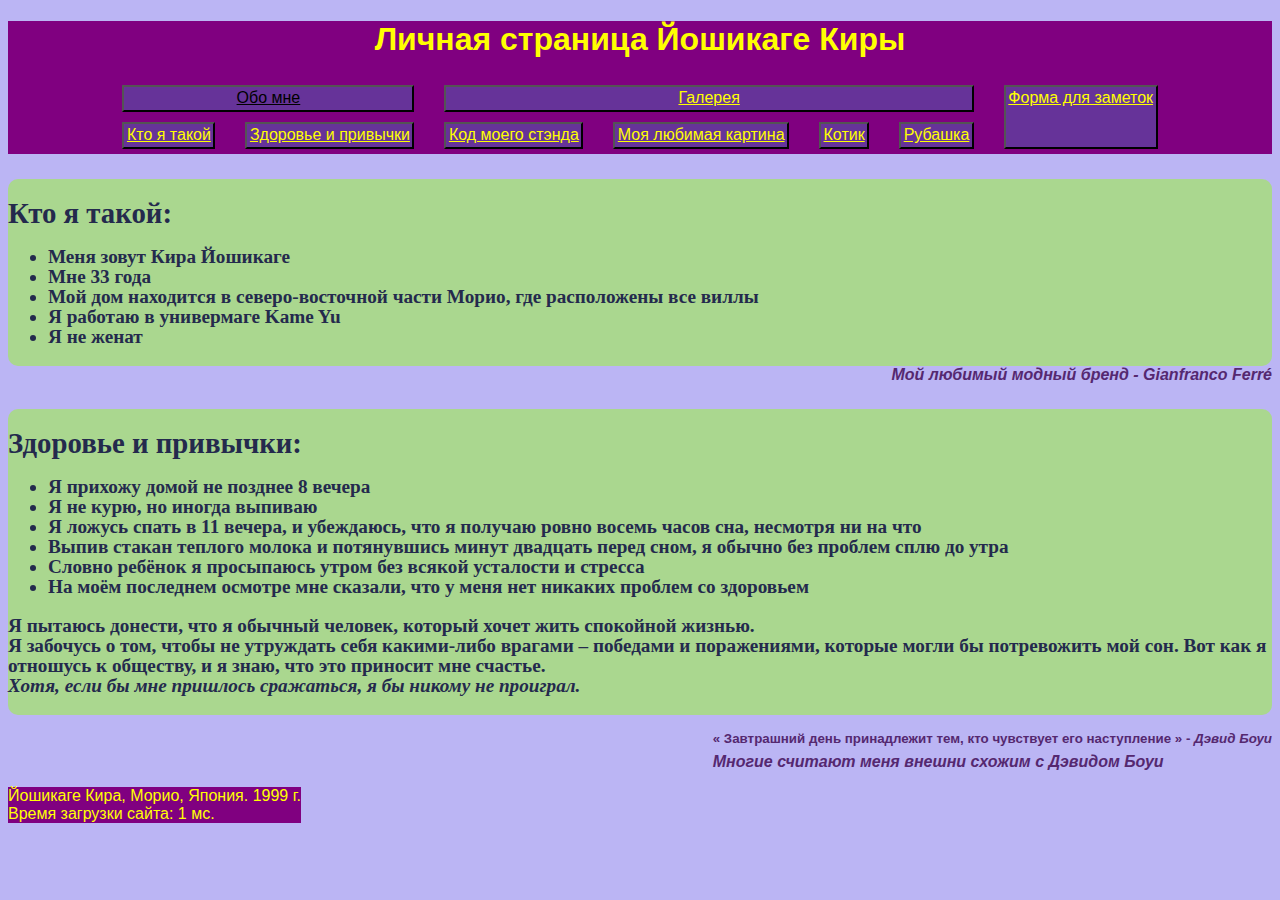
<file: index.html>
<!DOCTYPE html>
<html lang="ru">
<head>
  <script src="scripts/loadingstart.js"></script>
  <meta charset="utf-8">
  <link href="style.css" rel="stylesheet">
  <meta name="keywords" content="о себе, визитная карточка, йошикаге кира">
  <meta name="description" content="Визитная карточка Йошикаге Киры">
  <title>Йошикаге Кира</title>
</head>
<body class="body">
<header class="menu_header">
  <h1> Личная страница Йошикаге Киры </h1>
  <nav class="menu_horizontal">
    <div class="menu_vertical">
      <a href="index.html" class="button"> Обо мне </a>
      <div class="menu_horizontal">
        <a href="index.html#personal_info" class="button"> Кто я такой </a>
        <a href="index.html#lifestyle" class="button"> Здоровье и привычки </a>
      </div>
    </div>
    <div class="menu_vertical">
      <a href="gallery.html" class="button"> Галерея </a>
      <div class="menu_horizontal">
        <a href="gallery.html#code" class="button"> Код моего стэнда</a>
        <a href="gallery.html#painting" class="button"> Моя любимая картина </a>
        <a href="gallery.html#cat" class="button"> Котик </a>
        <a href="gallery.html#shirt" class="button"> Рубашка </a>
      </div>
    </div>
    <a href="form.html" class="button"> Форма для заметок </a>
  </nav>
</header>
<main>
  <div class="section_list">
    <section class="text" id="personal_info">
      <h2> Кто я такой: </h2>
      <ul>
        <li> Меня зовут Кира Йошикаге </li>
        <li> Мне 33 года </li>
        <li> Мой дом находится в северо-восточной части Морио, где расположены все виллы </li>
        <li> Я работаю в универмаге Kame Yu </li>
        <li> Я не женат </li>
      </ul>
    </section>
    <aside class="aside"> <i> Мой любимый модный бренд - Gianfranco Ferré </i> </aside>
    <section class="text" id="lifestyle">
      <h2> Здоровье и привычки: </h2>
      <ul>
        <li> Я прихожу домой не позднее 8 вечера </li>
        <li> Я не курю, но иногда выпиваю </li>
        <li> Я ложусь спать в 11 вечера, и убеждаюсь, что я получаю ровно восемь часов сна, несмотря ни на что </li>
        <li> Выпив стакан теплого молока и потянувшись минут двадцать перед сном, я обычно без проблем сплю до утра </li>
        <li> Словно ребёнок я просыпаюсь утром без всякой усталости и стресса </li>
        <li> На моём последнем осмотре мне сказали, что у меня нет никаких проблем со здоровьем </li>
      </ul>
      <p>
        <strong> Я пытаюсь донести, что я обычный человек, который хочет жить спокойной жизнью. </strong> <br>
        Я забочусь о том, чтобы не утруждать себя какими-либо врагами – победами и поражениями, которые могли бы потревожить мой сон.
        Вот как я отношусь к обществу, и я знаю, что это приносит мне счастье. <br>
        <em> Хотя, если бы мне пришлось сражаться, я бы никому не проиграл. </em>
      </p>
    </section>
    <aside class="aside">
      <p>
        <sup> <q> Завтрашний день принадлежит тем, кто чувствует его наступление </q> - <cite> Дэвид Боуи </cite> </sup>
        <br> <i> Многие считают меня внешни схожим с Дэвидом Боуи </i>
      </p>
    </aside>
  </div>
</main>
<footer class="footer">
  Йошикаге Кира, Морио, Япония. 1999 г.
  <script class="loading_bar" src="scripts/loadingfinished.js"></script>
</footer>
</body>
<script src="scripts/menu.js"></script>
</html>
</file>
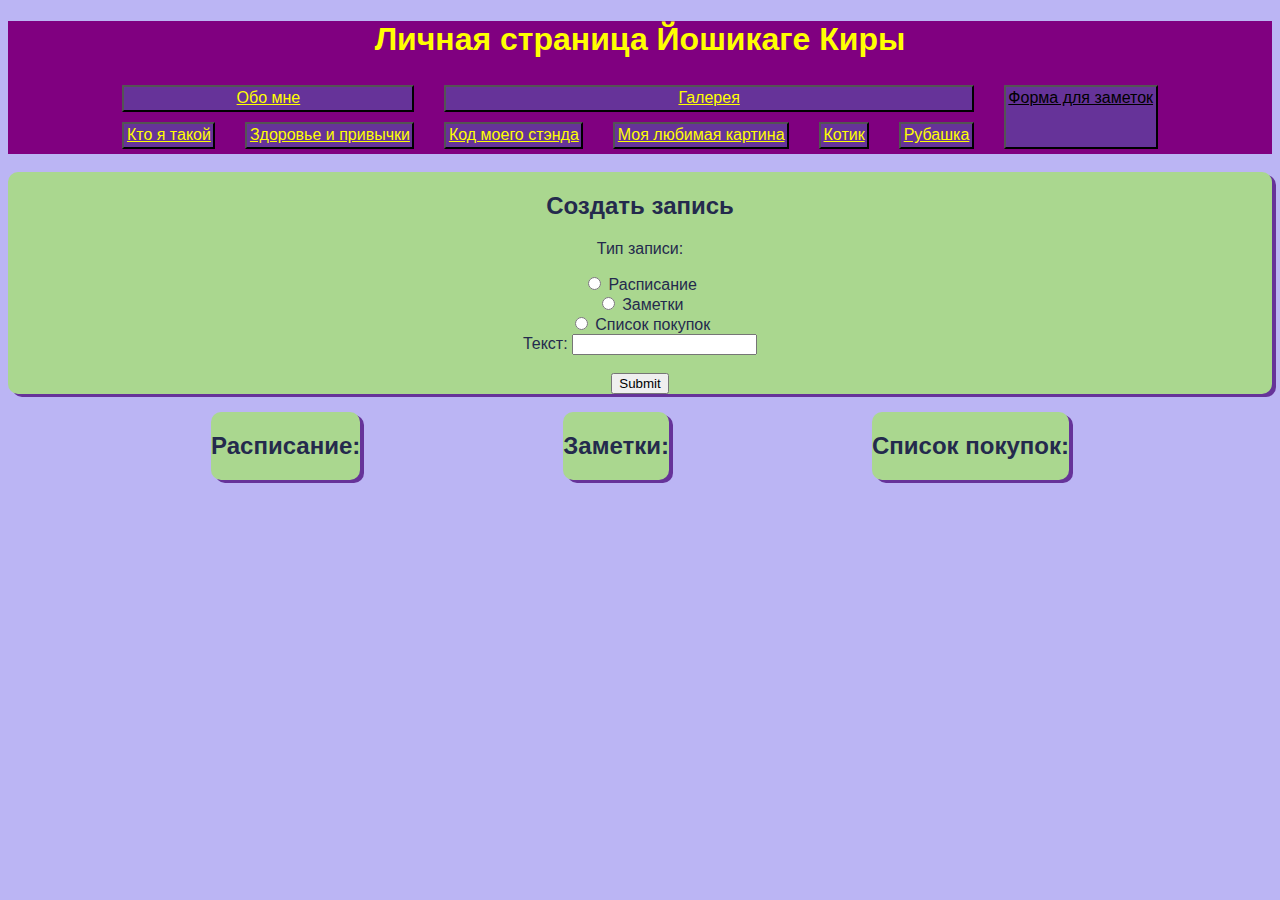
<file: form.html>
<!DOCTYPE html>
<html lang="en">
<head>
    <meta charset="UTF-8">
    <link href="style.css" rel="stylesheet">
    <meta name="keywords" content="записи, редактор">
    <meta name="notes" content="Редактор записей">
    <title>Записи</title>
</head>
<body class="body">
    <header class="menu_header">
        <h1> Личная страница Йошикаге Киры </h1>
        <nav class="menu_horizontal">
            <div class="menu_vertical">
                <a href="index.html" class="button"> Обо мне </a>
                <div class="menu_horizontal">
                    <a href="index.html#personal_info" class="button"> Кто я такой </a>
                    <a href="index.html#lifestyle" class="button"> Здоровье и привычки </a>
                </div>
            </div>
            <div class="menu_vertical">
                <a href="gallery.html" class="button"> Галерея </a>
                <div class="menu_horizontal">
                    <a href="gallery.html#code" class="button"> Код моего стэнда</a>
                    <a href="gallery.html#painting" class="button"> Моя любимая картина </a>
                    <a href="gallery.html#cat" class="button"> Котик </a>
                    <a href="gallery.html#shirt" class="button"> Рубашка </a>
                </div>
            </div>
            <a href="form.html" class="button"> Форма для заметок </a>
        </nav>
    </header>
    <div class="section_list">
        <br>
        <div class="article">
            <form class="form" id="form">
                <h2> Создать запись </h2>
                <p>Тип записи:</p>
                <input class="radio" type="radio" id="schedule" name="type" value="schedule">
                <label for="schedule">Расписание</label><br>
                <input class="radio" type="radio" id="notes" name="type" value="notes">
                <label for="notes">Заметки</label><br>
                <input class="radio" type="radio" id="shopping" name="type" value="shopping">
                <label for="shopping">Список покупок</label><br>
                <label for="text">Текст:</label>
                <input type="text" id="text" name="text"><br><br>
                <input type="submit" value="Submit">
            </form>
        </div>
        <br>
        <div class="article_list" id="containers">
            <div class="container">
                <h2> Расписание: </h2>
            </div>
            <div class="container">
                <h2> Заметки: </h2>
            </div>
            <div class="container">
                <h2> Список покупок: </h2>
            </div>
        </div>
    </div>
</body>
<script src="scripts/form.js"></script>
<script src="scripts/menu.js"></script>
</html>
</file>
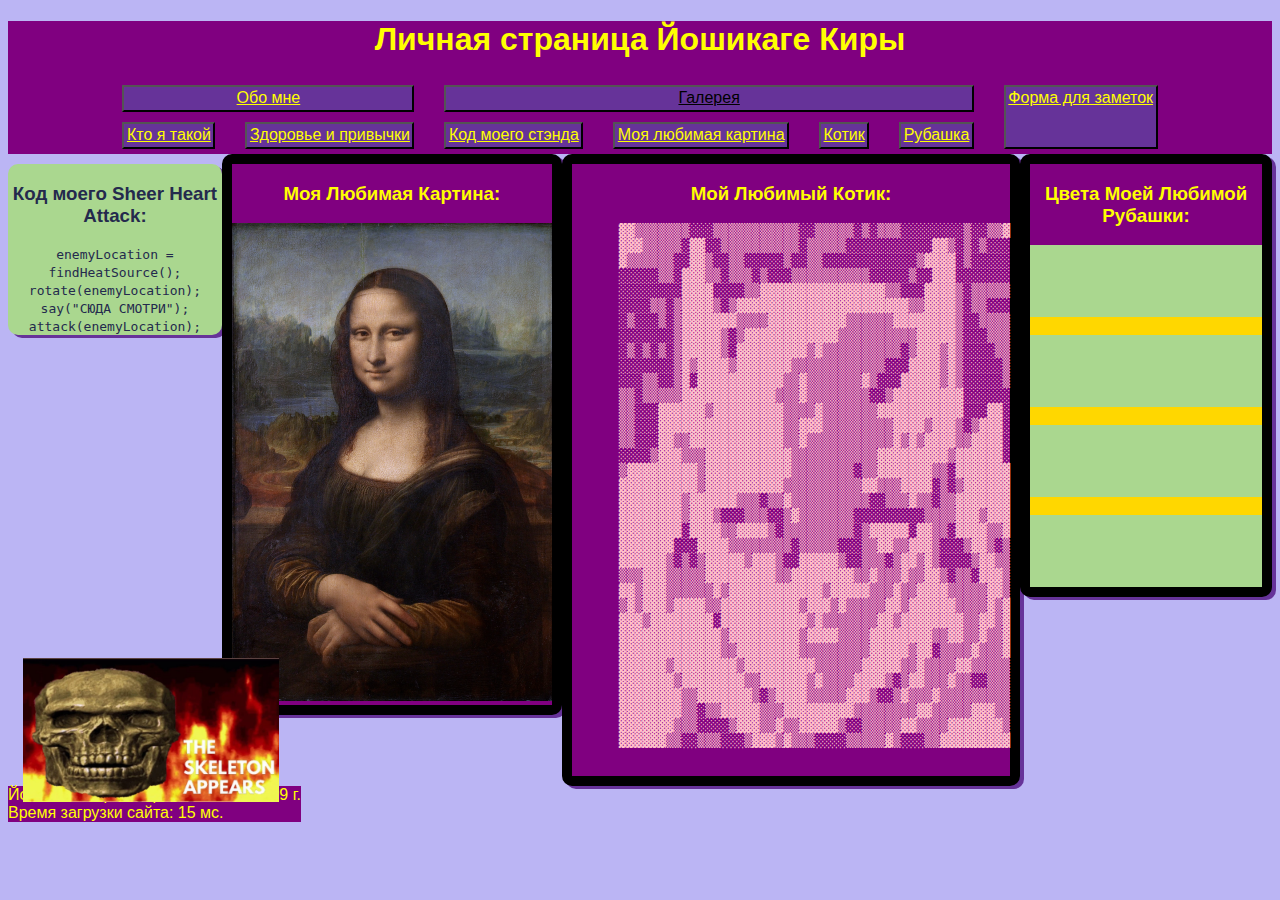
<file: gallery.html>
<!DOCTYPE html>
<html lang="ru">
<head>
    <script src="scripts/loadingstart.js"></script>
    <meta charset="utf-8">
    <link href="style.css" rel="stylesheet">
    <meta name="keywords" content="галерея, йошикаге кира">
    <meta name="description" content="Галерея Йошикаге Киры">
    <title>Йошикаге Кира</title>
</head>
<body class="body">
<header class="menu_header">
    <h1> Личная страница Йошикаге Киры </h1>
    <nav class="menu_horizontal">
        <div class="menu_vertical">
            <a href="index.html" class="button"> Обо мне </a>
            <div class="menu_horizontal">
                <a href="index.html#personal_info" class="button"> Кто я такой </a>
                <a href="index.html#lifestyle" class="button"> Здоровье и привычки </a>
            </div>
        </div>
        <div class="menu_vertical">
            <a href="gallery.html" class="button"> Галерея </a>
            <div class="menu_horizontal">
                <a href="gallery.html#code" class="button"> Код моего стэнда</a>
                <a href="gallery.html#painting" class="button"> Моя любимая картина </a>
                <a href="gallery.html#cat" class="button"> Котик </a>
                <a href="gallery.html#shirt" class="button"> Рубашка </a>
            </div>
        </div>
        <a href="form.html" class="button"> Форма для заметок </a>
    </nav>
</header>
<div class="article_list">
    <article class="article" id="code">
        <h3> Код моего Sheer Heart Attack: </h3>
        <code>
            enemyLocation = findHeatSource(); <br>
            rotate(enemyLocation); <br>
            say("СЮДА СМОТРИ"); <br>
            attack(enemyLocation);
        </code>
    </article>
    <article class="frame" id="painting">
        <h3> Моя любимая картина: </h3>
        <img src="Mona_Lisa.png" width="320" height="478">
    </article>
    <article class="frame" id="cat">
        <h3> Мой любимый котик: </h3>
        <pre>
      ▓▓▒▒▒▒▒▒▒░░░▒▒▒▒▒▒▒▒▒▒▒░░▒▒▒▒▒░▒░▒▒▒░░░░░░░░▒░░▒▒▓
      ▓▓▓▒▒▒▒▒░▓▓░░▒▒▒▒▒▒▒▒▒▒░▒▒▒▒▒░░░░░░░░░░░▓▓▒░▒░▒░░░
      ▓▒▒▒▒▒▒░░▓▓▒░░▒▒░░░░░▒░░▒▒░░░░░░░░░░░░▒▓▓▓▓░▒░░░░░
      ░░░░░▒▒░▓▓▓▒▒░▒▒▒░▒░░░▒▒▒▒▒▒▒▒▒▒░░░░░▒░░▓▓▓░░░░░░░
      ░░░░░░░░▓▓▓▓░░░░▒▒▓▓▓▓▓▓▓▓▓▓▓▓▓▓▓▓▒▒░░░▓▓▓▓▒░▒▒▒▒▒
      ░░░░▒▒░▒▓▓▓▓▒░▒▓▓▓▓▓▓▓▓▓▓▓▓▓▓▓▓▓▓▓▓▓▓▒▒▓▓▓▓▒░▒▒░░░
      ░▒░░░▒░▒▓▓▓▓▓▓▓▒▒▒▒▓▓▓▓▓▓▓▓▓▓▒▒▒▒▒▒▓▓▓▓▓▓▓▓▒░░▒▒▒▒
      ░░░░░░░▒▓▓▓▓▓▒░▒▓▓▓▓▓▓▓▓▓▓▓▓▒▒▒▒▒▒▒▒▒▒▓▓▓▓▓▒░░░▒▒▒
      ░▒░▒░▒░▒▓▓▓▓▓▒░▓▓▓▓▓▓▓▓▓▒▓▒▒▒▒▒▒▒▒▒▒░▒▓▓▓▒▓▒░░░░▒▒
      ░░░░░░░▒▓▒▓▓▓▓▒▓▓▓▓▓▓▓▒▒▒▒▒▒▒▒▒▒▒▒░░░▓▓▓▓▒▓▒░░░░░▒
      ░░░▒▒░░▒▓░▓▓▓▓▓▓▓▓▓▓▓▒▒▓▒▒▒▒▒▒▒▓▒░░░▓▓▓▓▓▒▓▒░░░░░▒
      ▒▒░▒▒▒▒▒▓▓▓▓▓▓▓▓▓▓▓▓▒▒▒▓▒▒▒▒▒▒▒▒░░▒▓▓▓▓▓▓▓▓▓░░░░░░
      ▒▒░░░▓▓▓▓▓▓▒▓▓▓▓▓▓▓▓▓▒▒▒▒▓▒▒▒▒▒▒▒▓▓▓▓▓▓▓▓▓▓▓░░░▓▓░
      ▒▒░░░▓▓▓▓▓▓▓▓▓▓▓▓▓▓▓▓▒▒▓▓▓▒▒▒▒▒▒▒▒▒▓▓▓▓▒▓▓▓▒░▒▓▓▓░
      ▒▒░░░▓▓▒▒▓▓▓▓▓▓▓▓▓▓▓▓▒▒▓▒▒▒▒▒▒▒▒▒▒▒▓▒▓▒▓▓▓▓▒▒▓▓▓▓░
      ░░░░▒▓▓▓▒▒▒▓▓▓▓▓▓▓▓▓▓▓▒▒▒▒▒▒▒▒▒▒▒▓▓▓▓▓▓▓▓▓▒▓▓▓▓▓▓░
      ▒▓▓▓▓▓▓▓▓▓▒▓▓▓▓▓▓▓▓▓▓▓▒▒▒▒▒▒▒▒░▒▒▓▓▓▓▓▓▓▒▒░▓▓▓▓▓▓▓
      ▓▓▓▓▓▓▓▓▓▓▒▓▓▓▓▓▓▓▓▓▓▒▒▒▒▒▒▒▒▒▒▓▓▒▒▒▓▓▓▓░▒░▒▓▓▓▓▓▓
      ▓▓▓▓▓▓▓▓▒▓▓▓▓▓▓▒▒▒░▒▒▓▒▒▒▒▒▒▒▒▒▒░░▒▒▒▓▒▒░▒▒▓▓▓▓▓▓▓
      ▓▓▓▓▓▓▓▓▒▓▓▓▒░░░▒▒▒░░▒▓▒▒▒▒▒▒▒░░░░░░░░░▒▒▒▒▓▓▓▒▓▓▓
      ▓▓▓▓▓▓▓▓░▓▓▓▓▒▒▓▓▓▓▒░▒▒▒▒▒▒▒▒▒░▒▓▓▓▓▓░▓▓▒▒░▓▓▓▓▒▒▓
      ▓▓▓▓▓▓▓░░░▓▓▓▓▒▒▒▒▒▒▒▒░▒▒▒▒▒░░░▒▒▓▓▒▒▓▓▓▒░░░▒▓▓▒░▒
      ▓▓▓▓▓▓▒░▒░▒▓▓▓▓▓▒▓▓▓▒░░▓▓▓▓▓▒░░▒▒▒░▒▓▓▒▓▒░░░░▒▓▓▒▒
      ▒▒▒▓▓▓▒▒▒▒▒▓▓▓▓▓▓▓▓▓▒▒▓▓▓▓▓▓▓▓▒▒▓▒▒▒▓▒▒▓▓▒░▒▒░▓▓▓▒
      ▓▓▒▓▓▓▒▒▒▒▒▒▓▒▓▓▓▓▓▓▓▓▓▓▓▓▒▓▓▓▓▓▒▒▒▓▒▒▓▓▓▓▒▒▒▒▒▓▓▒
      ▒▓▒▓▓▓▒▓▓▓▓▒▒▓▓▓▓▓▓▓▓▓▓▒▓▓▓▒▓▒▒▒▒▒▓▓▒▓▓▓▓▓▓▒▒▒▒▓▒▓
      ▓▓▓▒▓▓▓▓▓▓▓▓░▓▓▓▓▓▓▓▓▓▓▓▒▓▒▒▒▒▒▒▒▓▓▒▓▓▓▓▓▓▓▓▒▒▓▓▒▓
      ▓▓▓▓▓▓▓▓▓▓▓▓▓▒▓▓▓▓▓▓▓▓▓▒▓▓▓▓▒▒▒▒▓▓▓▓▓▓▓▓▒▒▓▓▒▒▓▒▒▓
      ▓▓▓▓▓▓▓▓▓▓▓▓▓▒▒▓▓▓▓▓▓▓▓▒▒▒▒▒▒▒▒▒▓▓▓▓▓▒▓▓░▒▒▒▒▓▒▒▒▓
      ▓▓▓▓▓▓▒▓▓▓▓▓▓▓▓▒▓▓▓▓▓▓▓▓▓▒▒▒▒▒▒▓▓▓▓▓▒▒▓▒▒▒▒▓▓▒▒▒▒▒
      ▓▓▓▓▓▓▓▒▓▓▓▓▓▓▓▓▒▒▓▓▓▓▓▓▒▓▒▒▒▒▓▓▓▓▒░▒▓▓▒▒▒▓▒▒░░▒▒▒
      ▓▓▓▓▓▓▓▓▒▒▓▓▓▓▓▓▓▒░▒▓▓▓▓▒▒▒▒▒▓▓▓▒░░▒▓▒▒▒▓▒▒▒▒▒▒▒▒▒
      ▓▓▓▓▓▓▓▓▒▒░▒▒▓▓▓▓▓▒▒▒▓▓▓▓▓▓▓▓▓▒▒▒▒▒▒▒▒▓▓▒▒▒▒▒▓▓▓▒▒
      ▓▓▓▓▓▓▓▒▒▒░░░░▒▓▓▓▒▒▓▒▒▓▓▓▓▓▒░░▒▒▒▒▒▓▓▒▒▒▒▓▓▓▓▓▓▓▒
      ▓▓▓▓▓▓▒▒░░▒▒▒░░░▒▓▓▓▒▓▒▒▒░░░░▒▒▒▒▒▓▒░░░▒▒▓▓▓▓▓▓▓▓▓
              </pre>
    </article>
    <article class="frame" id="shirt">
        <h3> Цвета моей любимой рубашки: </h3>
        <div class="wrapper">
            <div class="one">&nbsp</div>
            <div class="two">&nbsp</div>
            <div class="three">&nbsp</div>
            <div class="four">&nbsp</div>
            <div class="five">&nbsp</div>
            <div class="six">&nbsp</div>
            <div class="seven">&nbsp</div>
        </div>
    </article>
</div>
</main>
<footer class="footer">
    <img src="killer_queen.png" class="footer__big_image" width="453" height="430">
    <img src="skeleton.jpg" class="footer__small_image" width="256" height="144">
    Йошикаге Кира, Морио, Япония. 1999 г.
    <script class="loading_bar" src="scripts/loadingfinished.js"></script>
</footer>
</body>
<script src="scripts/menu.js"></script>
</html>
</file>
<file: style.css>
.body {background-color: #bbb5f4;}

.text {background-color: #aad78f;
    margin-top: 25px;
    line-height: 20px;
    color: #242a4d;
    font-size: larger;
    font-weight: bolder;
    border-radius: 10px;
}

.article {
    font-family: Arial, Helvetica, sans-serif;
    text-align: center;
    background-color: #aad78f;
    color: #242a4d;
    display: table;
    box-shadow: 4px 3px rebeccapurple;
    border-radius: 10px;
}

.frame {
    font-family: Arial, Helvetica, sans-serif;
    text-align: center;
    background: purple;
    color: yellow;
    border-style: solid;
    border-radius: 10px;
    border-width: 10px;
    border-color: black;
    box-shadow: 4px 3px rebeccapurple;
    text-transform: capitalize;
}

.aside {
    align-self: flex-end;
    font-family: Arial, Helvetica, sans-serif;
    font-weight: bold;
    color:#552870;
}

.menu_header {
    font-family: Arial, Helvetica, sans-serif;
    text-align: center;
    background-color:purple;
    color:yellow;
}

.menu_horizontal {
    display: flex;
    flex-direction: row;
    justify-content: center;
}

.menu_vertical {
    display: flex;
    flex-direction: column;
}

.button {
    margin: 5px 15px 5px 15px;
    border-style: outset;
    border-width: 2.5px;
    padding: 2.5px;
    border-color: black;
    background: rebeccapurple;
    color:yellow;
}

.button:hover {
    background: #aad78f;
}

#cat pre {
    color:pink
}

.section_list {
    display: flex;
    flex-direction: column;
}

.article_list {
    display: flex;
    flex-direction: row;
    justify-content: space-evenly;
    align-items: baseline;
}

.wrapper {
    display: grid;
    grid-template-rows: 4fr 1fr 4fr 1fr 4fr 1fr 4fr;
    gap: 0;
    grid-auto-rows: minmax(100px, auto);
}

.wrapper :nth-child(even) {background: gold;}
.wrapper :nth-child(odd) {background: #aad78f;}

.footer {
    font-family: Arial, Helvetica, sans-serif;
    background-color:purple;
    color:yellow;
    position: absolute;
}

@media screen and (max-width: 1600px) {
    .footer__big_image {
        display: none;
    }

    .footer__small_image {
        position: absolute;
        left:5%;
        bottom: 20px;
    }
}

@media screen and (min-width: 1601px) {
    .footer__big_image {
        position: absolute;
        left:5%;
        bottom: 10px;
    }

    .footer__small_image {
        display: none;
    }
}

.loading_bar {
    color: #552870;
    background: rebeccapurple;
}

.container {
    font-family: Arial, Helvetica, sans-serif;
    text-align: center;
    background-color: #aad78f;
    color: #242a4d;
    display: block;
    box-shadow: 4px 3px rebeccapurple;
    border-radius: 10px;
}
</file>
